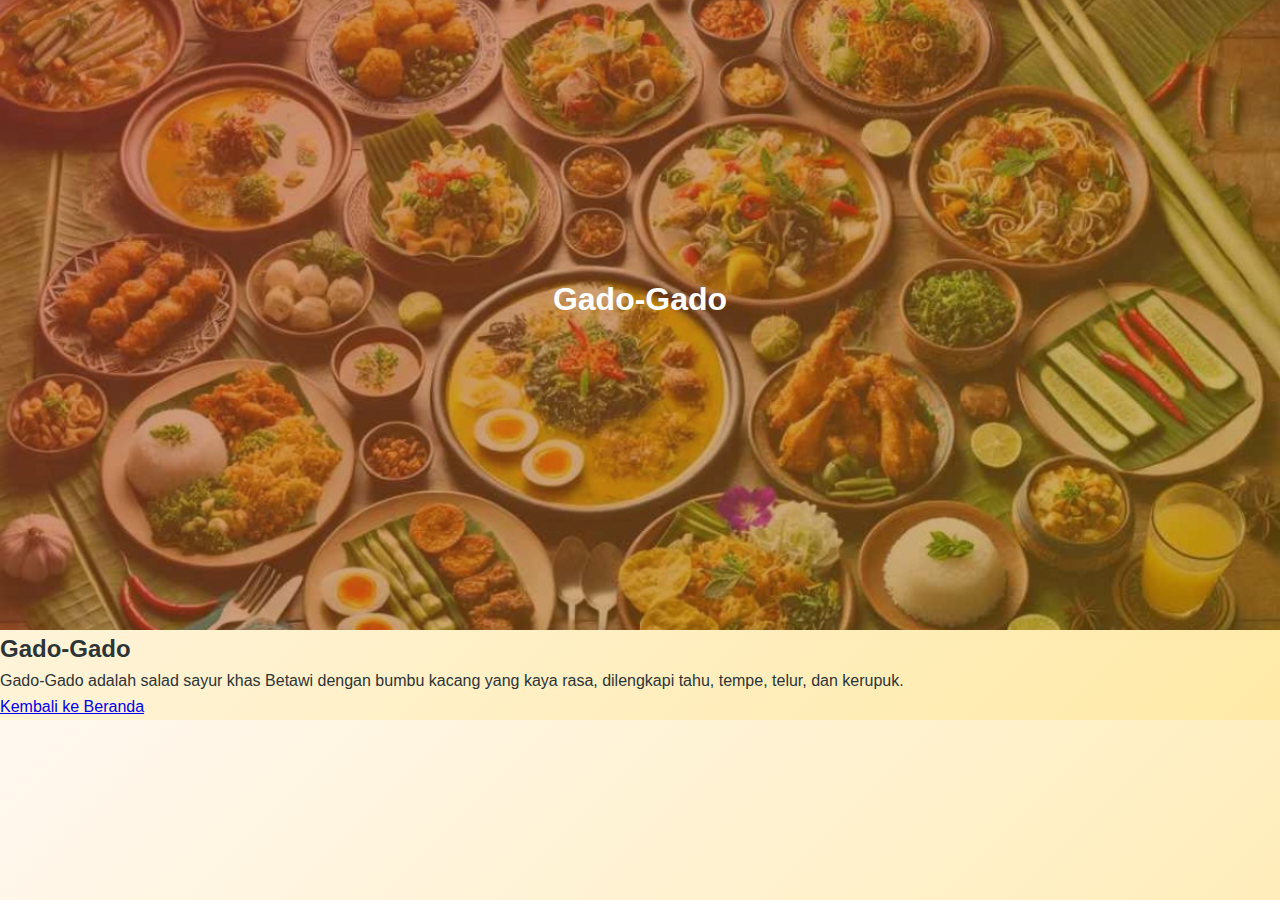
<file: gado-gado.html>
<!DOCTYPE html>
<html lang="id">
<head>
    <meta charset="UTF-8">
    <meta name="viewport" content="width=device-width, initial-scale=1.0">
    <title>Gado-Gado - KEBERAGAMAN KULINER INDONESIA</title>
    <link rel="stylesheet" href="style.css">
</head>
<body>

    <header class="hero">
        <img src="header.jpg" alt="Gambar Header" class="header-image">
        <div class="overlay"></div>
        <div class="hero-content">
            <h1>Gado-Gado</h1>
            <p>Salad sayur dengan bumbu kacang khas Betawi yang kaya rasa.</p>
        </div>
    </header>

    <main>
        <section class="kuliner-detail">
            <div class="detail-container">
                
                <h2>Gado-Gado</h2>
                <p>Gado-Gado adalah salad sayur khas Betawi dengan bumbu kacang yang kaya rasa, dilengkapi tahu, tempe, telur, dan kerupuk.</p>
                <a href="index.html" class="back-btn">Kembali ke Beranda</a>
            </div>
        </section>
    </main>

</body>
</html>
</file>
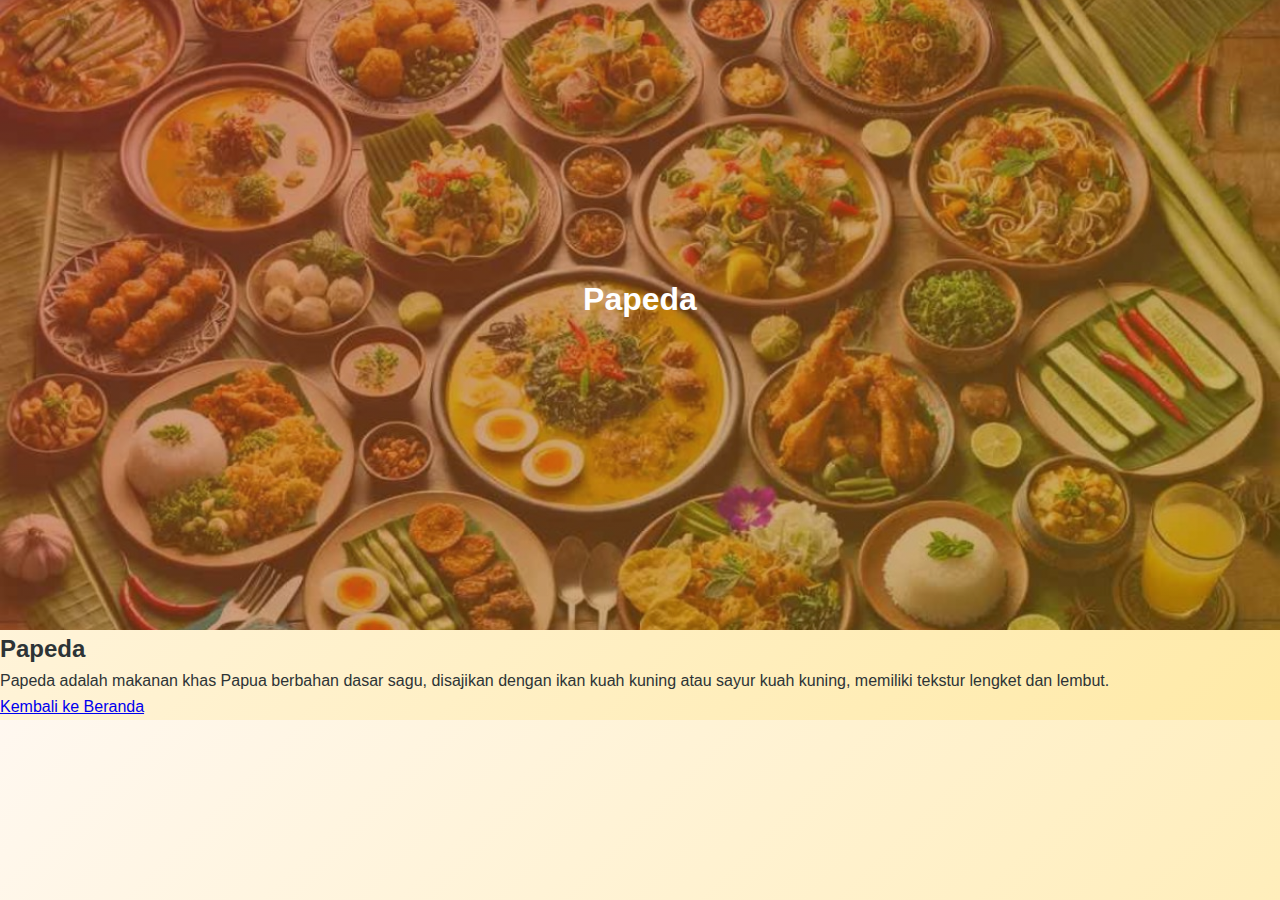
<file: papeda.html>
<!DOCTYPE html>
<html lang="id">
<head>
    <meta charset="UTF-8">
    <meta name="viewport" content="width=device-width, initial-scale=1.0">
    <title>Papeda - KEBERAGAMAN KULINER INDONESIA</title>
    <link rel="stylesheet" href="style.css">
</head>
<body>

    <header class="hero">
        <img src="header.jpg" alt="Gambar Header" class="header-image">
        <div class="overlay"></div>
        <div class="hero-content">
            <h1>Papeda</h1>
            <p>Makanan khas Papua berbahan dasar sagu, disajikan dengan ikan kuah kuning.</p>
        </div>
    </header>

    <main>
        <section class="kuliner-detail">
            <div class="detail-container">
            
                <h2>Papeda</h2>
                <p>Papeda adalah makanan khas Papua berbahan dasar sagu, disajikan dengan ikan kuah kuning atau sayur kuah kuning, memiliki tekstur lengket dan lembut.</p>
                <a href="index.html" class="back-btn">Kembali ke Beranda</a>
            </div>
        </section>
    </main>

</body>
</html>
</file>
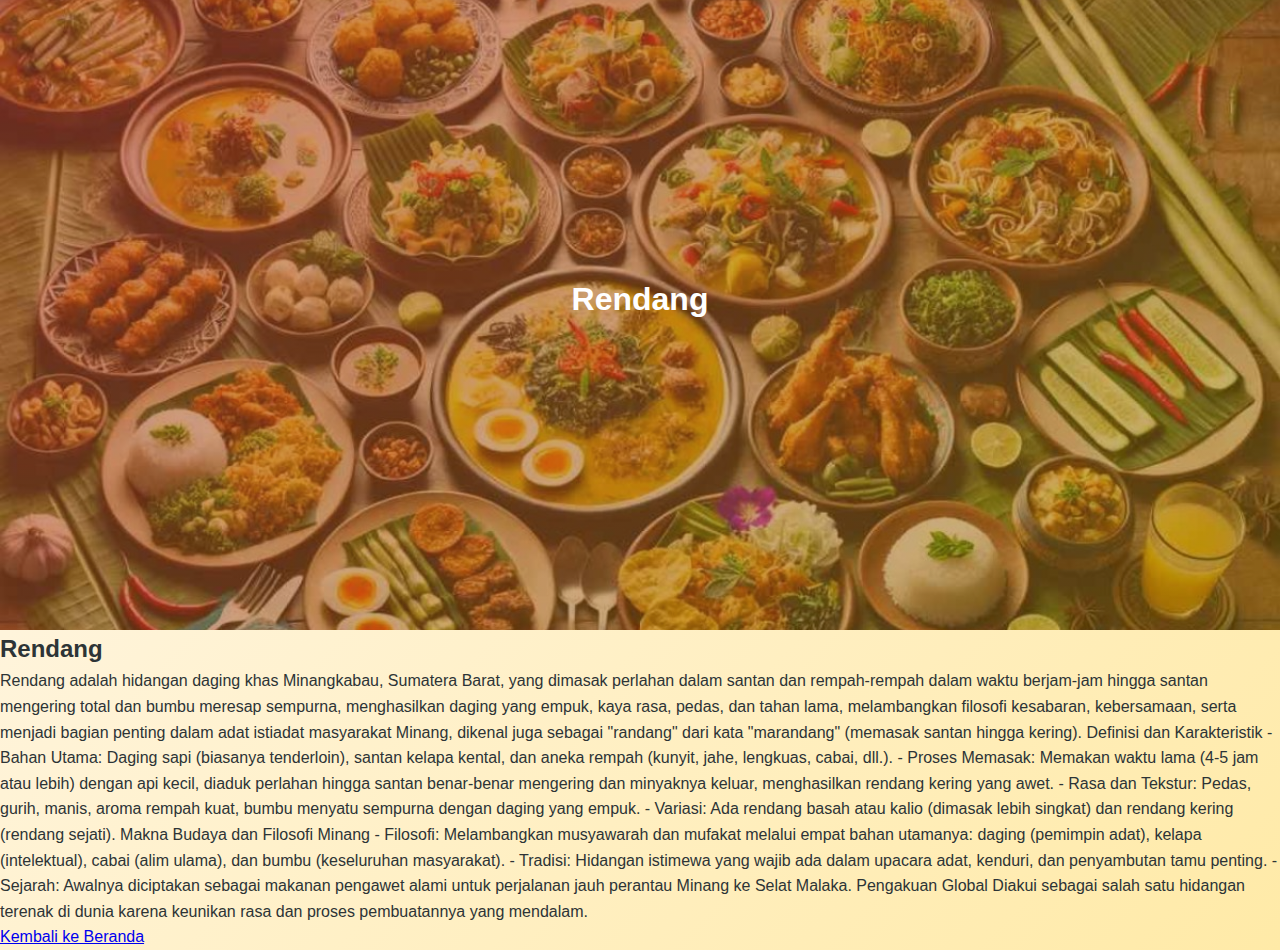
<file: rendang.html>
<!DOCTYPE html>
<html lang="id">
<head>
    <meta charset="UTF-8">
    <meta name="viewport" content="width=device-width, initial-scale=1.0">
    <title>Rendang - KEBERAGAMAN KULINER INDONESIA</title>
    <link rel="stylesheet" href="style.css">
</head>
<body>

    <header class="hero">
        <img src="header.jpg" alt="Gambar Header" class="header-image">
        <div class="overlay"></div>
        <div class="hero-content">
            <h1>Rendang</h1>
            <p>Masakan daging khas Padang yang kaya rempah dan legit.</p>
        </div>
    </header>

    <main>
        <section class="kuliner-detail">
            <div class="detail-container">
              
                <h2>Rendang</h2>
                <p>Rendang adalah hidangan daging khas Minangkabau, Sumatera Barat, yang dimasak perlahan dalam santan dan rempah-rempah dalam waktu berjam-jam hingga santan mengering total dan bumbu meresap sempurna, menghasilkan daging yang empuk, kaya rasa, pedas, dan tahan lama, melambangkan filosofi kesabaran, kebersamaan, serta menjadi bagian penting dalam adat istiadat masyarakat Minang, dikenal juga sebagai "randang" dari kata "marandang" (memasak santan hingga kering). 
Definisi dan Karakteristik
- Bahan Utama: Daging sapi (biasanya tenderloin), santan kelapa kental, dan aneka rempah (kunyit, jahe, lengkuas, cabai, dll.).
- Proses Memasak: Memakan waktu lama (4-5 jam atau lebih) dengan api kecil, diaduk perlahan hingga santan benar-benar mengering dan minyaknya keluar, menghasilkan rendang kering yang awet.
- Rasa dan Tekstur: Pedas, gurih, manis, aroma rempah kuat, bumbu menyatu sempurna dengan daging yang empuk.
- Variasi: Ada rendang basah atau kalio (dimasak lebih singkat) dan rendang kering (rendang sejati). 
Makna Budaya dan Filosofi Minang
- Filosofi: Melambangkan musyawarah dan mufakat melalui empat bahan utamanya: daging (pemimpin adat), kelapa (intelektual), cabai (alim ulama), dan bumbu (keseluruhan masyarakat).
- Tradisi: Hidangan istimewa yang wajib ada dalam upacara adat, kenduri, dan penyambutan tamu penting.
- Sejarah: Awalnya diciptakan sebagai makanan pengawet alami untuk perjalanan jauh perantau Minang ke Selat Malaka. 
Pengakuan Global
Diakui sebagai salah satu hidangan terenak di dunia karena keunikan rasa dan proses pembuatannya yang mendalam. </p>
                <a href="index.html" class="back-btn">Kembali ke Beranda</a>
            </div>
        </section>
    </main>

</body>
</html>
</file>
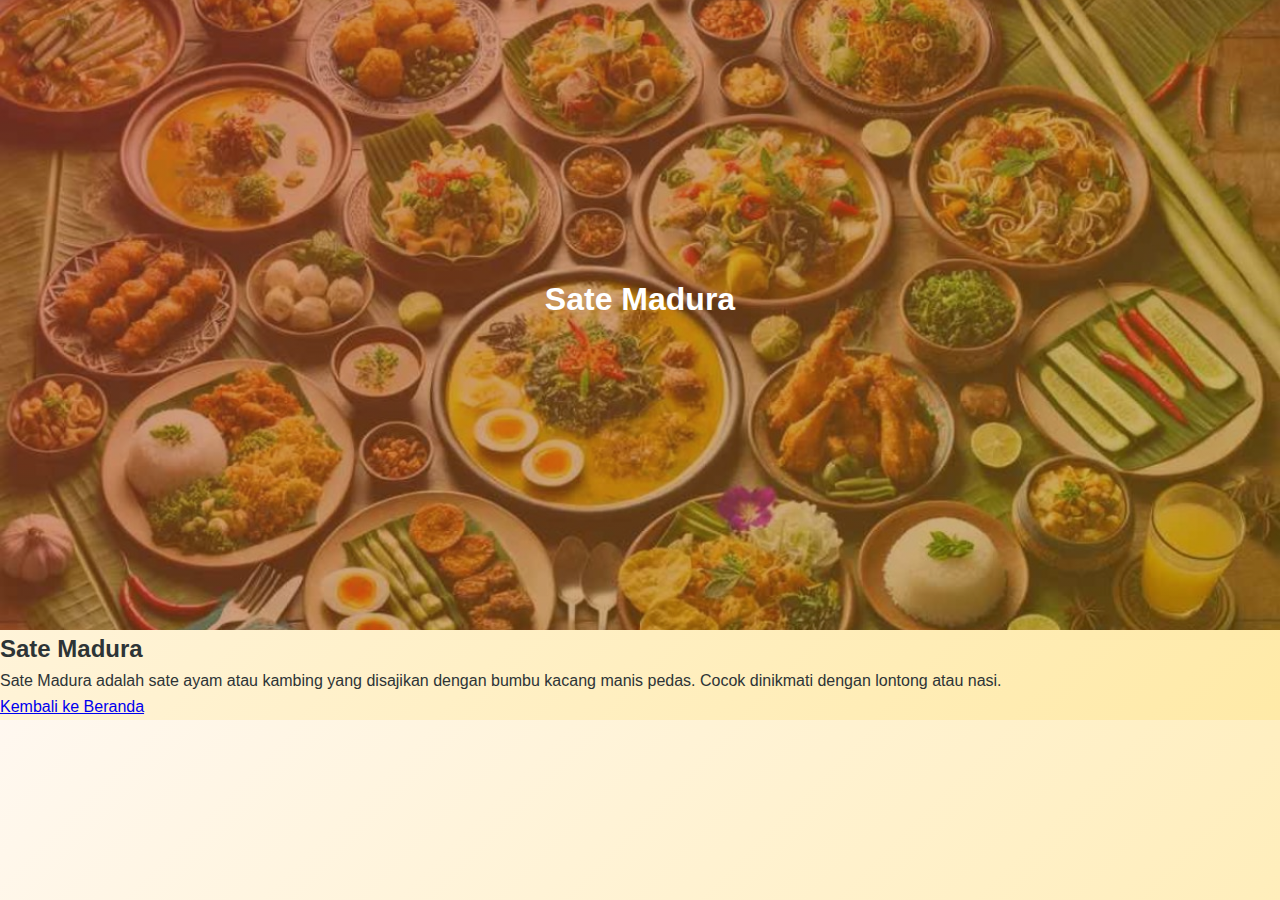
<file: sate-madura.html>
<!DOCTYPE html>
<html lang="id">
<head>
    <meta charset="UTF-8">
    <meta name="viewport" content="width=device-width, initial-scale=1.0">
    <title>Sate Madura - KEBERAGAMAN KULINER INDONESIA</title>
    <link rel="stylesheet" href="style.css">
</head>
<body>

    <header class="hero">
        <img src="header.jpg" alt="Gambar Header" class="header-image">
        <div class="overlay"></div>
        <div class="hero-content">
            <h1>Sate Madura</h1>
            <p>Sate ayam dengan bumbu kacang manis pedas, favorit nusantara.</p>
        </div>
    </header>

    <main>
        <section class="kuliner-detail">
            <div class="detail-container">
                
                <h2>Sate Madura</h2>
                <p>Sate Madura adalah sate ayam atau kambing yang disajikan dengan bumbu kacang manis pedas. Cocok dinikmati dengan lontong atau nasi.</p>
                <a href="index.html" class="back-btn">Kembali ke Beranda</a>
            </div>
        </section>
    </main>

</body>
</html>
</file>
<file: style.css>
/* Reset dasar */
* {
    margin: 0;
    padding: 0;
    box-sizing: border-box;
    font-family: 'Poppins', 'Segoe UI', Tahoma, Geneva, Verdana, sans-serif;
}

@import url('https://fonts.googleapis.com/css2?family=Poppins:wght@300;400;500;600;700&display=swap');

body {
    background: linear-gradient(135deg, #fff8f0 0%, #ffeaa7 100%);
    color: #2d3436;
    line-height: 1.6;
}

/* Header Hero */
.hero {
    position: relative;
    height: 70vh;
    display: flex;
    justify-content: center;
    align-items: center;
    text-align: center;
    overflow: hidden;
    color: white;
}

.header-image {
    position: absolute;
    top: 0; left: 0;
    width: 100%; height: 100%;
    object-fit: cover;
    z-index: 1;
    filter: brightness(70%);
    animation: zoomIn 15s infinite alternate;
}

.overlay {
    position: absolute;
    top: 0; left: 0;
    width: 100%; height: 100%;
    background: linear-gradient(135deg, rgba(255, 87, 51, 0.4) 0%, rgba(255, 193, 7, 0.3) 100%);
    z-index: 2;
}

.hero-content {
    position: relative;
    z-index: 3;
    animation: fadeInUp 2s ease-out;
}

.hero p {
    font-size: 1.2rem;
    opacity: 0;
    animation: fadeIn 2s ease forwards 1s;
}

/* Navbar */
.navbar {
    position: fixed;
    top: 0;
    width: 100%;
    background: rgba(255, 255, 255, 0.95);
    backdrop-filter: blur(10px);
    box-shadow: 0 2px 10px rgba(0,0,0,0.1);
    z-index: 1000;
    padding: 1rem 0;
}

.nav-list {
    display: flex;
    justify-content: center;
    list-style: none;
    margin: 0;
    padding: 0;
    gap: 2rem;
}

.nav-list li a {
    text-decoration: none;
    color: #2d3436;
    font-weight: 500;
    font-size: 1.1rem;
    transition: color 0.3s, transform 0.3s;
    padding: 0.5rem 1rem;
    border-radius: 25px;
}

.nav-list li a:hover {
    color: #ff6b35;
    transform: translateY(-2px);
    background: rgba(255, 107, 53, 0.1);
}

/* Navigasi kategori */
nav {
    display: flex;
    justify-content: center;
    gap: 1rem;
    margin: 1rem 0;
}

nav button {
    padding: 0.5rem 1rem;
    border: none;
    background-color: #ffccbc;
    color: #333;
    font-weight: bold;
    cursor: pointer;
    border-radius: 5px;
    transition: background 0.3s;
}

nav button:hover {
    background-color: #ffab91;
}

/* Section Kuliner */
.kuliner-section {
    padding: 60px 20px;
    text-align: center;
    background: #f9f7f6;
}

.kuliner-section h2 {
    font-size: 2.5rem;
    margin-bottom: 10px;
    animation: fadeInDown 1s ease forwards;
}

.kuliner-section p {
    font-size: 1.2rem;
    margin-bottom: 40px;
    color: #555;
    animation: fadeInDown 1.2s ease forwards;
}

.kuliner-container {
    display: grid;
    grid-template-columns: repeat(auto-fit, minmax(250px, 1fr));
    gap: 30px;
    max-width: 1200px;
    margin: 0 auto;
}

/* Card Kuliner */
.kuliner-card {
    background: linear-gradient(135deg, #ffffff 0%, #fefefe 100%);
    border-radius: 15px;
    overflow: hidden;
    box-shadow: 0 10px 30px rgba(0,0,0,0.1);
    transition: all 0.4s cubic-bezier(0.175, 0.885, 0.32, 1.275);
    animation: fadeInUp 1s ease forwards;
    border: 1px solid rgba(255, 107, 53, 0.1);
}

.kuliner-card:hover {
    transform: translateY(-15px) scale(1.05);
    box-shadow: 0 20px 40px rgba(255, 107, 53, 0.2);
    border-color: rgba(255, 107, 53, 0.3);
}

.kuliner-img {
    width: 100%;
    height: 200px;
    object-fit: cover;
    transition: transform 0.5s;
}

.kuliner-card:hover .kuliner-img {
    transform: scale(1.1);
}

.kuliner-card h3 {
    font-size: 1.5rem;
    margin: 15px 0 10px 0;
    color: #333;
}

.kuliner-card p {
    padding: 0 15px 20px 15px;
    font-size: 1rem;
    color: #666;

.kuliner-card {
       display: block;
    text-decoration: none;
    color: inherit;
}

}

/* Animasi */
/* Modal Styles */
.modal {
    display: none;
    position: fixed;
    z-index: 1000;
    left: 0;
    top: 0;
    width: 100%;
    height: 100%;
    overflow: auto;
    background-color: rgba(0,0,0,0.5);
    animation: fadeIn 0.3s ease-out;
}

.modal-content {
    background-color: #fefefe;
    margin: 15% auto;
    padding: 20px;
    border: 1px solid #888;
    width: 80%;
    max-width: 600px;
    border-radius: 10px;
    box-shadow: 0 5px 15px rgba(0,0,0,0.3);
    animation: slideIn 0.3s ease-out;
}

.close {
    color: #aaa;
    float: right;
    font-size: 28px;
    font-weight: bold;
    cursor: pointer;
}

.close:hover,
.close:focus {
    color: black;
    text-decoration: none;
}

.modal-img {
    width: 100%;
    height: auto;
    max-height: 300px;
    object-fit: cover;
    border-radius: 5px;
    margin: 10px 0;
}

.fade-in {
    animation: fadeIn 0.3s ease-out;
}

@keyframes slideIn {
    from { transform: translateY(-50px); opacity: 0; }
    to { transform: translateY(0); opacity: 1; }
}

@keyframes fadeInDown {
    0% { opacity: 0; transform: translateY(-20px); }
    100% { opacity: 1; transform: translateY(0); }
}

@keyframes fadeInUp {
    0% { opacity: 0; transform: translateY(20px); }
    100% { opacity: 1; transform: translateY(0); }
}


/* Animasi keyframes */
@keyframes zoomIn {
    0% { transform: scale(1); }
    100% { transform: scale(1.1); }
}

@keyframes fadeInUp {
    0% { opacity: 0; transform: translateY(30px); }
    100% { opacity: 1; transform: translateY(0); }
}

@keyframes fadeIn {
    to { opacity: 1; }
}

@keyframes gradientShift {
    0% { background-position: 0% 50%; }
    50% { background-position: 100% 50%; }S
    100% { background-position: 0% 50%; }
}

/* Responsif */
@media (max-width: 768px) {
    .hero h1 { font-size: 2rem; }
    .hero p { font-size: 1rem; }
}

@keyframes fadeInDown {
    0% { opacity: 0; transform: translateY(-20px); }
    100% { opacity: 1; transform: translateY(0); }
}

@keyframes fadeInUp {
    0% { opacity: 0; transform: translateY(20px); }
    100% { opacity: 1; transform: translateY(0); }
}
</file>
